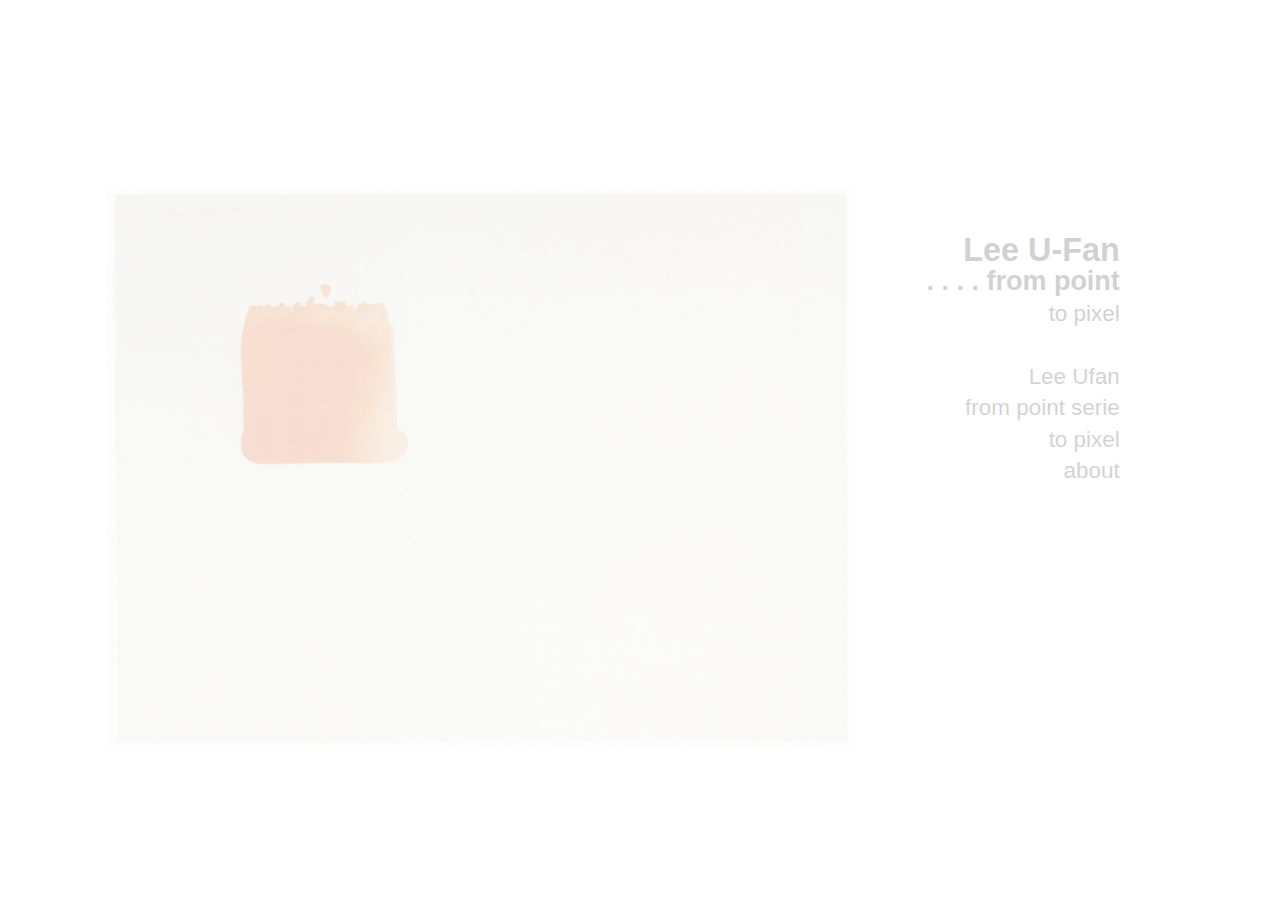
<file: index.html>
<html>
  <head>
    <title>Lee U-Fan . .  .   . from point - home</title>
    <link rel="stylesheet" type="text/css" href="css/jquery-ui.css" />
    <link rel="stylesheet" type="text/css" href="./css/article.css" />
    <script type="text/javascript" src="js/jquery.min.js"></script>
    <script type="text/javascript" src="js/jquery-ui.min.js"></script>
    <script type="text/javascript" src="js/jquery.center.js"></script>
    <script type="text/javascript" src="js/index.designer.js"></script>
    <script type="text/javascript" src="js/index.build.js"></script>
    <script type="text/javascript" src="js/article.js"></script>
  </head>
  <body>
    <div id="content">
      <div id="photo">
	<img class='pic' src='./img/orange_square.org.jpg' />
	<img class='pic' id="pic_over" src='./img/orange_square.jpg' />
      </div>
      <div id="text">
	<br/>
	<div class="bold subtitle">
	<div class="title">Lee U-Fan</div>
	. .  .   . from point</div><br/>
	to pixel
	<br/>
	<br/>
	<div id="menu">
	  <div class="link"><a id="link_artist" class="normal" href="biography.html">Lee Ufan</a></div>
	  <div class="link"><a id="link_description" href="description.html">from point serie</a></div>
	  <div class="link" ><a id="link_demo" href="from_point.html">to pixel</a></div>
	  <div class="link" ><a id="link_info" href="info.html">about</a></div>
	</div>
	<br/><br/>
	<div id="preview"><img id="preview_img" /></div>
      </div>
    </div>
  </body>
</html>
</file>
<file: css/article.css>
#content {
}

.pic {
  position: absolute;
  vertical-align:text-top;
  z-index:0;
  bottom:0px;
}

#text {
  font-family: "arial", sans-serif;
  position: absolute;
  vertical-align:text-top;
  z-index:1;
  right:0px;
  top:0px;
  margin: 5%;
  text-align: right;
  line-height:140%;
  overflow:auto;
}

.bold {
  font-weight:bold;
  display: inline;
}

.normal {
  font-weight:normal;
  display: inline;
}

.italic {
  font-style:italic;
  display:inline;
}

.title {
  font-size:larger;
}

.subtitle {
  font-size:larger;
}

a:link, a:visited, a:hover, a:active {
  text-decoration:none;
  color:#0A0A0A;
}

a:hover {
  color:black;
  border-bottom: thin solid black;
}
</file>
